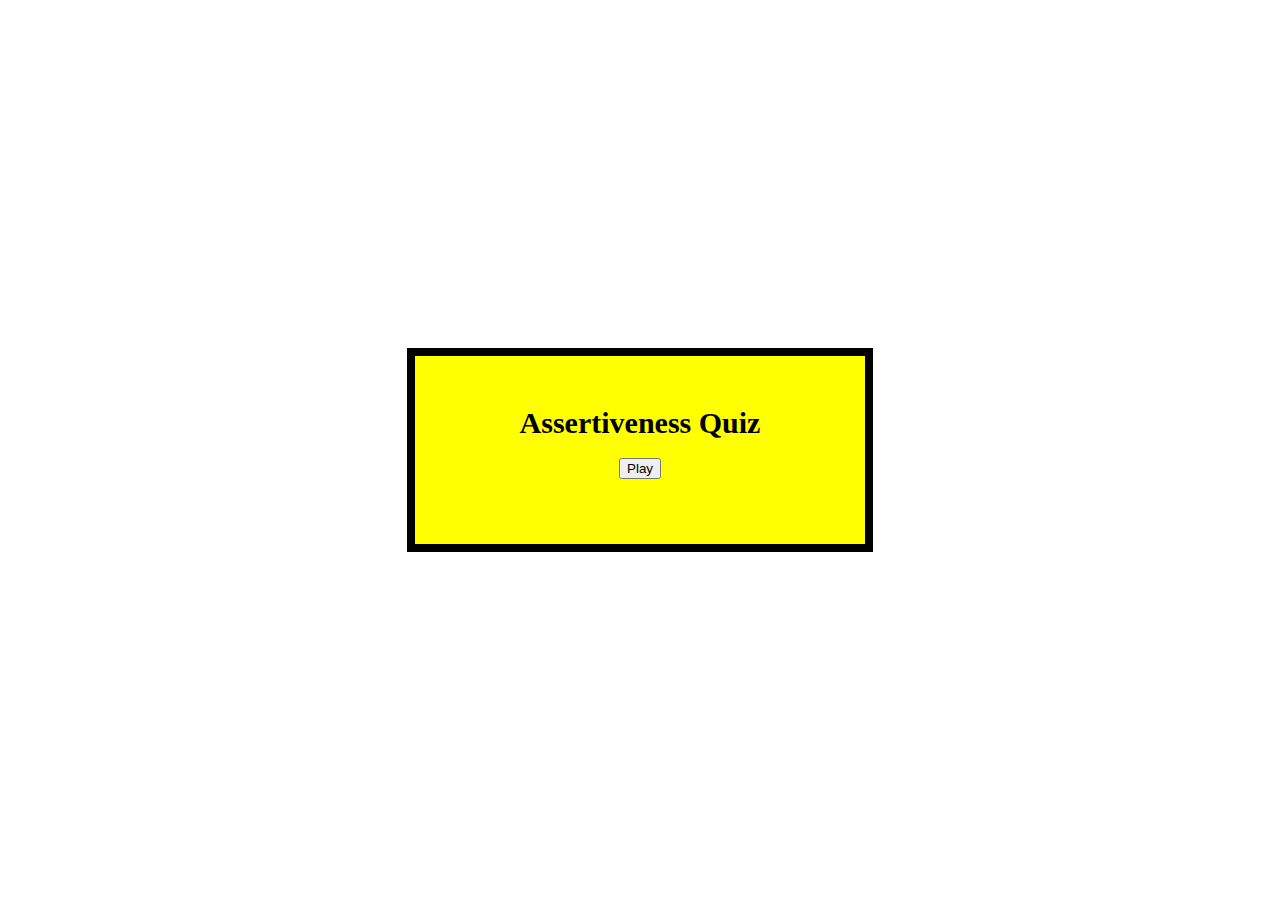
<file: index.html>
<!doctype html>
<html>
	<head>
    		<script src="phaser.min.js"></script>
    		<script type="text/javascript" src="js/phaser.min.js"></script>
    		<LINK REL=StyleSheet HREF="mystyle.css" TYPE="text/css" MEDIA=screen>

    </head>

    <body>
    <div class='table'>
	    <div class='cell'>
	            <Form method="LINK" action="qn1.html">
	            	 <label>Assertiveness Quiz</label><br><br>
					<INPUT TYPE="submit" VALUE="Play">
				</Form>
	    </div>
	</div>

    </body>
</html>
</file>
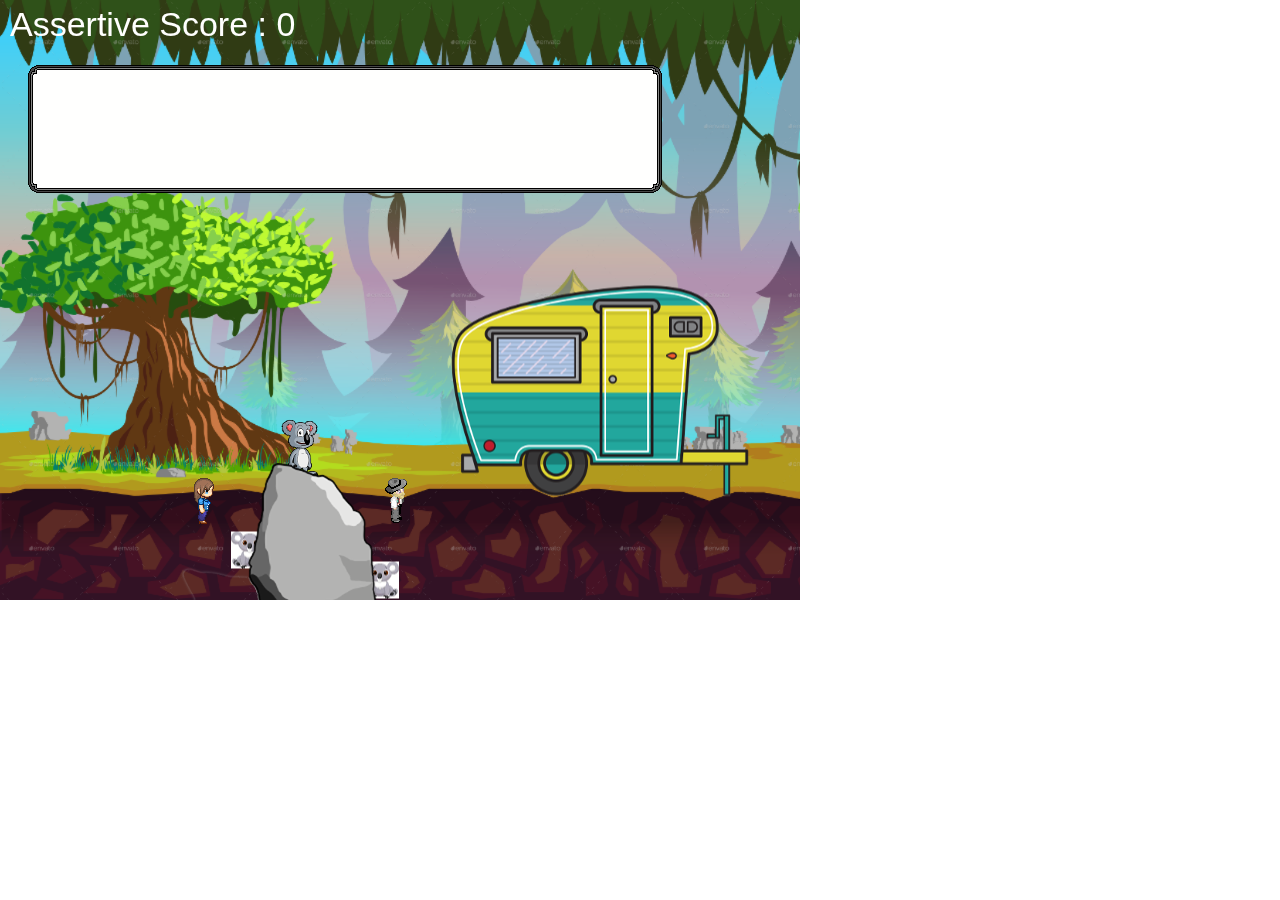
<file: aggressive.html>
<!doctype html>
<html lang="en">
<head>
	<meta charset="UTF-8" />
    <title>Phaser - Making your first game, part 9</title>
	<script type="text/javascript" src="js/phaser.min.js"></script>
    <style type="text/css">
        body {
            margin: 0;
        }
    </style>
</head>
<body>

<script type="text/javascript">

var game = new Phaser.Game(800, 600, Phaser.AUTO, 'phaser-example', { preload: preload, create: create, update: update });

function preload() {

    //game.load.image('player1', 'assets/player.png');
    game.load.spritesheet('player1', 'assets/man.png', 32, 48);
    game.load.spritesheet('player2', 'assets/lady.png', 32, 48);
    //game.load.image('player2', 'assets/invader.png');
    //game.load.spritesheet('button1', 'assets/buttons/button_sprite_sheet1.png', 193, 71);
    //game.load.spritesheet('button2', 'assets/buttons/button_sprite_sheet2.png', 193, 71);
	game.load.image('dialogWindow', 'assets/dialog.png');
	game.load.image('koala1', 'assets/koala.png');
	game.load.image('koala2', 'assets/koala.png');
	game.load.image('bigkoala', 'assets/bigkoala.png');
	game.load.image('caravan', 'assets/caravan2.png');
    //game.load.image('starfield', 'assets/land.jpg');
    game.load.image('starfield', 'assets/forest1.png');
    game.load.image('rock', 'assets/rock1.png');
    game.load.spritesheet('kaboom', 'assets/explode.png', 128, 128);


}

var player1;
var player2;
var button1;
var button2;

var cursors;
var upButton;
var downButton;
var leftButton;
var rightButton;
var koala1;
var koala2;
var bigkoala;
var caravan;
var rock;


var starfield;
var score = 0;
var scoreString = '';
var scoreText;
var explosions;
var stateText;
var numlives=3;
var timeCheck;


function create() {

    game.physics.startSystem(Phaser.Physics.ARCADE);

    //  The scrolling starfield background
    starfield = game.add.tileSprite(0, 0, 800, 600, 'starfield');

   	//button1 = game.add.button(game.world.centerX - 95, 400, 'button1', actionOnClick1, this, 2, 1, 0);
    //button2 = game.add.button(game.world.centerX - 95, 200, 'button2', actionOnClick2, this, 2, 1, 0);


    //  The hero!
    player2 = game.add.sprite(200, 500, 'player2');
    player2.frame = 4;
    player2.anchor.setTo(0.5, 0.5);
    game.physics.enable(player2, Phaser.Physics.ARCADE);

    player1 = game.add.sprite(400, 500, 'player1');
    player1.frame = 4;
	player1.anchor.setTo(0.5, 0.5);
    game.physics.enable(player1, Phaser.Physics.ARCADE);

	koala1 = game.add.sprite(250, 550, 'koala1');
	koala1.anchor.setTo(0.5, 0.5);
    game.physics.enable(koala1, Phaser.Physics.ARCADE);

	koala2 = game.add.sprite(380, 580, 'koala2');
	koala2.anchor.setTo(0.5, 0.5);
    game.physics.enable(koala2, Phaser.Physics.ARCADE);

    bigkoala = game.add.sprite(300, 450, 'bigkoala');
	bigkoala.anchor.setTo(0.5, 0.5);
    game.physics.enable(bigkoala, Phaser.Physics.ARCADE);

    caravan = game.add.sprite(600, 400, 'caravan');
	caravan.anchor.setTo(0.5, 0.5);
    game.physics.enable(caravan, Phaser.Physics.ARCADE);

	rock = game.add.sprite(280, 550, 'rock');
	rock.anchor.setTo(0.5, 0.5);

	//  An explosion pool
	explosions = game.add.group();
    explosions.createMultiple(30, 'kaboom');

    game.dialogWindow = game.add.sprite(25, 65, 'dialogWindow');


	//  Lives
	//lives = game.add.group();
    //game.add.text(game.world.width - 200, 10, 'Lives : ' + numlives, { font: '34px Arial', fill: '#fff' });

	//  The score
	scoreString = 'Assertive Score : ';
    scoreText = game.add.text(10, 10, scoreString + score, { font: '34px Arial', fill: '#fff' });

    //  And some controls to play the game with
    cursors = game.input.keyboard.createCursorKeys();

	upButton = game.input.keyboard.addKey(Phaser.Keyboard.W);
	downButton = game.input.keyboard.addKey(Phaser.Keyboard.S);
	leftButton = game.input.keyboard.addKey(Phaser.Keyboard.A);
	rightButton = game.input.keyboard.addKey(Phaser.Keyboard.D);

	key1 = game.input.keyboard.addKey(Phaser.Keyboard.ONE);
    key1.onDown.add(greeting1, this);

    key2 = game.input.keyboard.addKey(Phaser.Keyboard.TWO);
    key2.onDown.add(task1, this);

    key3 = game.input.keyboard.addKey(Phaser.Keyboard.THREE);
    key3.onDown.add(problem1, this);

    key4 = game.input.keyboard.addKey(Phaser.Keyboard.FOUR);
    key4.onDown.add(dowork1, this);


    keyeq = game.input.keyboard.addKey(Phaser.Keyboard.EQUALS);
	keyeq.onDown.add(greeting, this);

	keyund = game.input.keyboard.addKey(Phaser.Keyboard.UNDERSCORE);
	keyund.onDown.add(task, this);

	keyzero = game.input.keyboard.addKey(Phaser.Keyboard.ZERO);
	keyzero.onDown.add(problem, this);

	keynine = game.input.keyboard.addKey(Phaser.Keyboard.NINE);
    keynine.onDown.add(dowork, this);

	player1.animations.add('left', [0, 1,2,3], 30, true);
	player1.animations.add('right', [5, 6,7,8], 30, true);
	player2.animations.add('left', [0, 1, 2,3], 30, true);
	player2.animations.add('right', [5, 6, 7,8], 30, true);

	timeCheck = game.time.now;
}


function greeting() {
	var style = {align: 'left', fill: 'blue', wordWrap: true, wordWrapWidth: 350 };
	game.dialogWindow.destroy();
	game.dialogWindow = game.add.sprite(25, 65, 'dialogWindow');
	game.dialogText = game.add.text(80, 105, 'Hi there.',style);

}
function task() {
	var style = {align: 'left', fill: 'blue', wordWrap: true, wordWrapWidth: 350 };
	game.dialogWindow.destroy();
	game.dialogWindow = game.add.sprite(25, 65, 'dialogWindow');
	game.dialogText = game.add.text(80, 105, 'We have an urgent task.',style);

}
function problem() {
	var style = {align: 'left', fill: 'blue', wordWrap: true, wordWrapWidth: 500 };
	game.dialogWindow.destroy();
	game.dialogWindow = game.add.sprite(25, 65, 'dialogWindow');
	game.dialogText = game.add.text(80, 105, 'An earthquake is coming. Need to rescue 3 koala bears to caravan.',style);

}
function dowork() {
	var style = {align: 'left', fill: 'blue', wordWrap: true, wordWrapWidth: 580 };
	game.dialogWindow.destroy();
	game.dialogWindow = game.add.sprite(25, 65, 'dialogWindow');
	game.dialogText = game.add.text(80, 105, 'You go to the rock first for 2 small koalas. And then together for big koala after that.',style);

}


function greeting1 () {
	game.dialogWindow.destroy();
	game.dialogWindow = game.add.sprite(25, 65, 'dialogWindow');
	game.dialogText = game.add.text(80, 105, 'Hello');
}
function task1() {
	game.dialogWindow.destroy();
	game.dialogWindow = game.add.sprite(25, 65, 'dialogWindow');
	game.dialogText = game.add.text(80, 105, 'OK, what is happening?');

}
function problem1() {
	game.dialogWindow.destroy();
	game.dialogWindow = game.add.sprite(25, 65, 'dialogWindow');
	game.dialogText = game.add.text(80, 105, 'OK, I can offer my help.');

}
function dowork1() {
	game.dialogWindow.destroy();
	game.dialogWindow = game.add.sprite(25, 65, 'dialogWindow');
	game.dialogText = game.add.text(80, 105, 'OK sure.');

}


function update() {

    //  Scroll the background
    //starfield.tilePosition.y += 2;

    if (player1.alive)
    {
        //  Reset the player, then check for movement keys
        player1.body.velocity.setTo(0, 0);

        if (cursors.left.isDown)
        {
            //player1.frame = 2;
            player1.body.velocity.x = -100;
            player1.animations.play('left');
        }
        else if (cursors.right.isDown)
        {
            //player1.frame = 6;
            player1.body.velocity.x = 100;
            player1.animations.play('right');
        }
		else if (cursors.up.isDown)
		{
			player1.body.velocity.y = -100;
			player1.animations.stop();
			player1.frame = 4;
		}
		else if (cursors.down.isDown)
		{
			player1.body.velocity.y = 100;
			player1.animations.stop();
			player1.frame = 4;
		}
		else {
			player1.animations.stop();
		}
    }
    if (player2.alive)
	    {
	        //  Reset the player, then check for movement keys
	        player2.body.velocity.setTo(0, 0);

	         if (leftButton.isDown)
	         {
			     player2.body.velocity.x = -100;
			     player2.animations.play('left');
			 } else if (rightButton.isDown)
			 {
			     player2.body.velocity.x = 100;
			     player2.animations.play('right');
			 }
			 else if (upButton.isDown)
			 {
			 	player2.body.velocity.y = -100;
			 	player2.animations.stop();
				player2.frame = 4;
			 }
			 else if (downButton.isDown)
			 {
			 	player2.body.velocity.y = 100;
			 	player2.animations.stop();
				player2.frame = 4;
			 }
			 else {
			 		player2.animations.stop();
			}
        }

        if ((game.time.now - timeCheck) == 1000){

			do_explode();
        }
    game.physics.arcade.overlap(koala1, player1, pushthing1, null, this);
	game.physics.arcade.overlap(koala1, player2, pushthing2, null, this);
	game.physics.arcade.overlap(koala2, player1, pushthing11, null, this);
	game.physics.arcade.overlap(koala2, player2, pushthing22, null, this);
	game.physics.arcade.overlap(bigkoala, player1, pushthing3, null, this);
	game.physics.arcade.overlap(koala1, caravan, updatecnt1, null, this);
	game.physics.arcade.overlap(koala2, caravan, updatecnt2, null, this);
	game.physics.arcade.overlap(bigkoala, caravan, updatecnt3, null, this);
}

function pushthing1 (koala1, player1) {

	koala1.body.x++;
	koala1.body.y--;


}

function do_explode () {

	var explosion = explosions.getFirstExists(false);
    explosion.play('kaboom', 30, false, true);
}

function pushthing2 (koala1, player2) {

	koala1.body.x++;
	koala1.body.y--;

}

function pushthing11 (koala2, player1) {

	koala2.body.x++;
	koala2.body.y--;

}

function pushthing22 (koala2, player2) {

	koala2.body.x++;
	koala2.body.y--;

}
function pushthing3  (bigkoala, player1) {

	if (game.physics.arcade.overlap(bigkoala, player2, pushthing4, null, this))
	{
	}

}
function pushthing4  (bigkoala, player2) {

	 bigkoala.body.x++;
	 bigkoala.body.y--;

}
function updatecnt1 (koala1, caravan) {

    koala1.kill();
	//  Increase the score
    score += 20;
    scoreText.text = scoreString + score;
}
function updatecnt2 (koala2, caravan) {

    koala2.kill();
    //  Increase the score
    score += 20;
    scoreText.text = scoreString + score;
}
function updatecnt3 (bigkoala, caravan) {

    bigkoala.kill();
    //  Increase the score
    score += 80;
    scoreText.text = scoreString + score;
}



</script>

</body>
</html>
</file>
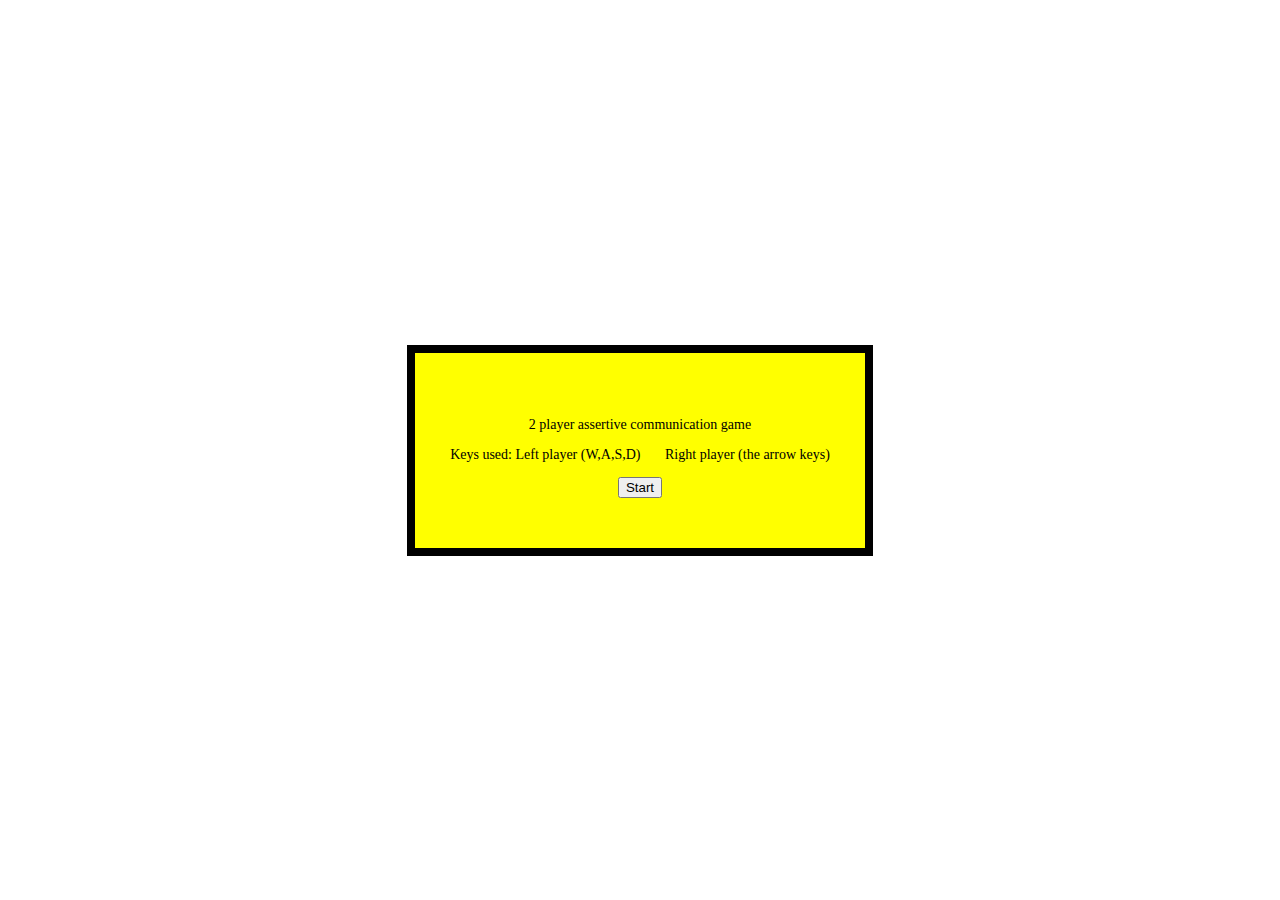
<file: instrn.html>
<!doctype html>
<html>
	<head>
    		<script src="phaser.min.js"></script>
    		<script type="text/javascript" src="js/phaser.min.js"></script>
    		<LINK REL=StyleSheet HREF="mystyle.css" TYPE="text/css" MEDIA=screen>

    </head>

    <body>
    <div class='table'>
		    <div class='cell'>
		            <Form >

						<p>2 player assertive communication game</p>
						<p>Keys used: Left player (W,A,S,D) &nbsp &nbsp &nbsp  Right player (the arrow keys)</p>

						<button formaction="http://localhost/newstate/assertive.html">Start</button>
					</Form>
		    </div>
	</div>

    </body>
</html>
</file>
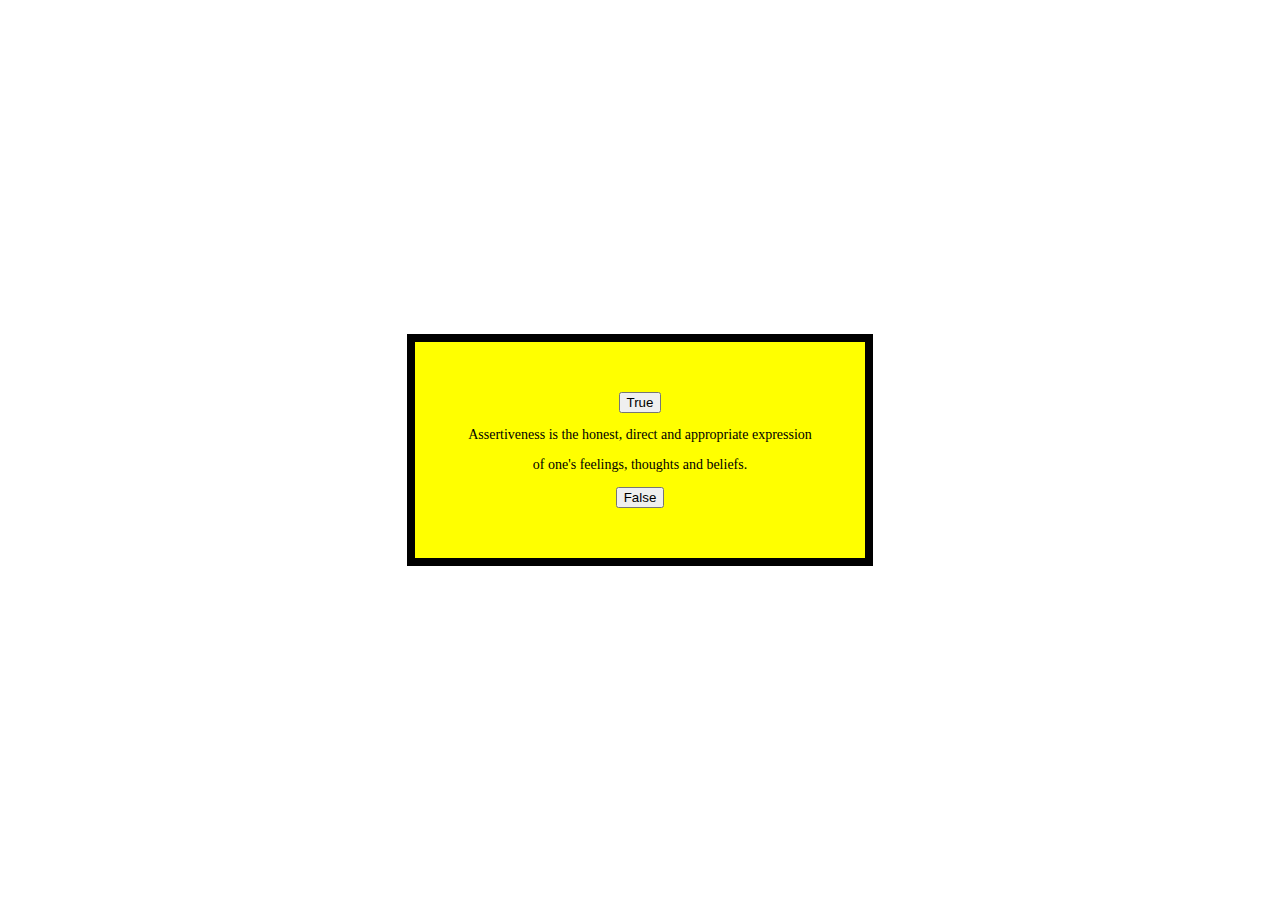
<file: qn1.html>
<!doctype html>
<html>
	<head>
    		<script src="phaser.min.js"></script>
    		<script type="text/javascript" src="js/phaser.min.js"></script>
    		<LINK REL=StyleSheet HREF="mystyle.css" TYPE="text/css" MEDIA=screen>

    </head>

    <body>
    <div class='table'>
	    <div class='cell'>
	            <Form >

					<button formaction="http://localhost/newstate/qn2.html">True</button>

					<p>Assertiveness is the honest, direct and appropriate expression</p>
					<p>of one's feelings, thoughts and beliefs.</p>

					<button formaction="http://localhost/newstate/quizover.html">False</button>
				</Form>
	    </div>
	</div>

    </body>
</html>
</file>
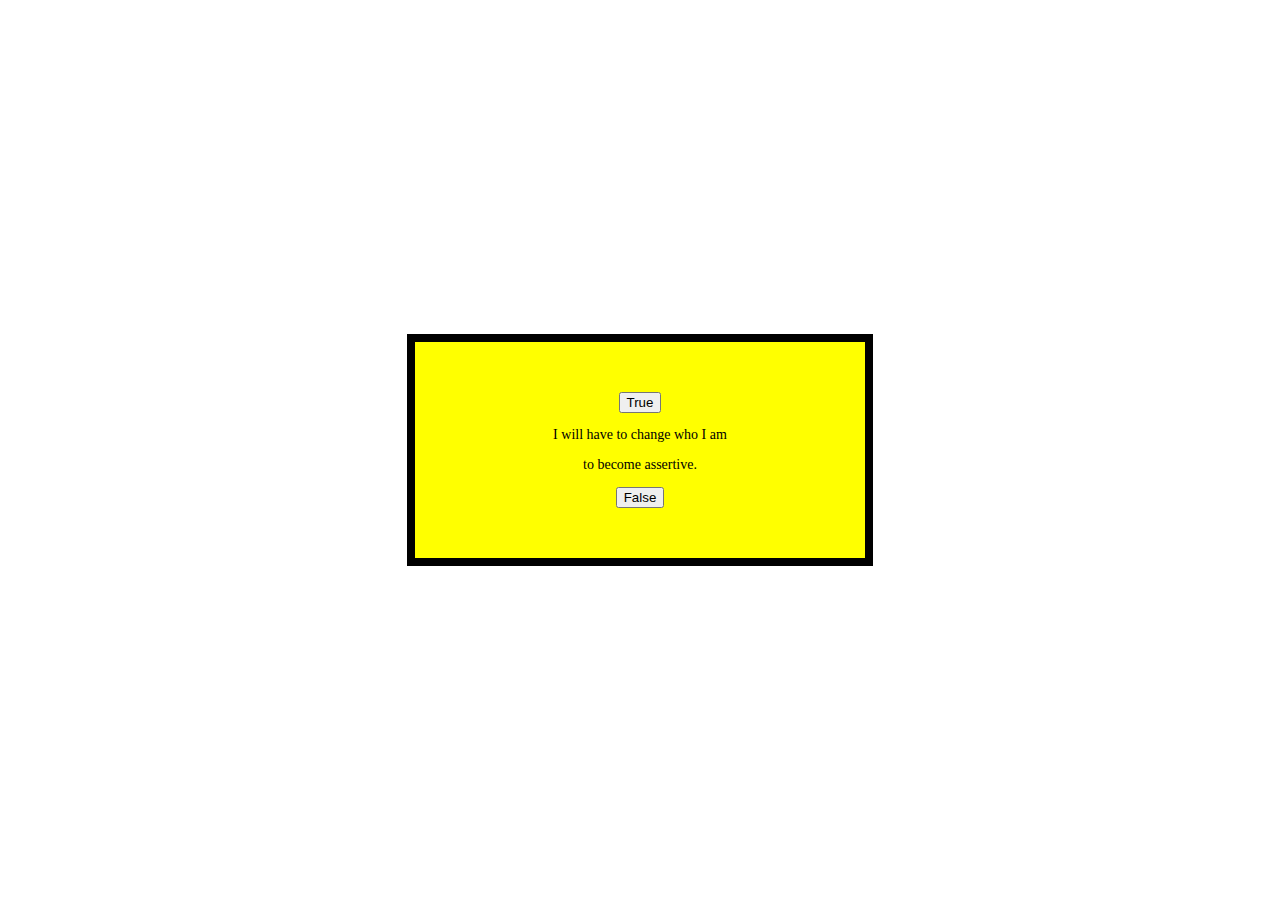
<file: qn2.html>
<!doctype html>
<html>
	<head>
    		<script src="phaser.min.js"></script>
    		<script type="text/javascript" src="js/phaser.min.js"></script>
    		<LINK REL=StyleSheet HREF="mystyle.css" TYPE="text/css" MEDIA=screen>

    </head>

    <body>
    <div class='table'>
	    <div class='cell'>
	            <Form >

					<button formaction="http://localhost/newstate/quizover.html">True</button>

					<p>I will have to change who I am</p>
					<p>to become assertive.</p>

					<button formaction="http://localhost/newstate/qn3.html">False</button>
				</Form>
	    </div>
	</div>

    </body>
</html>
</file>
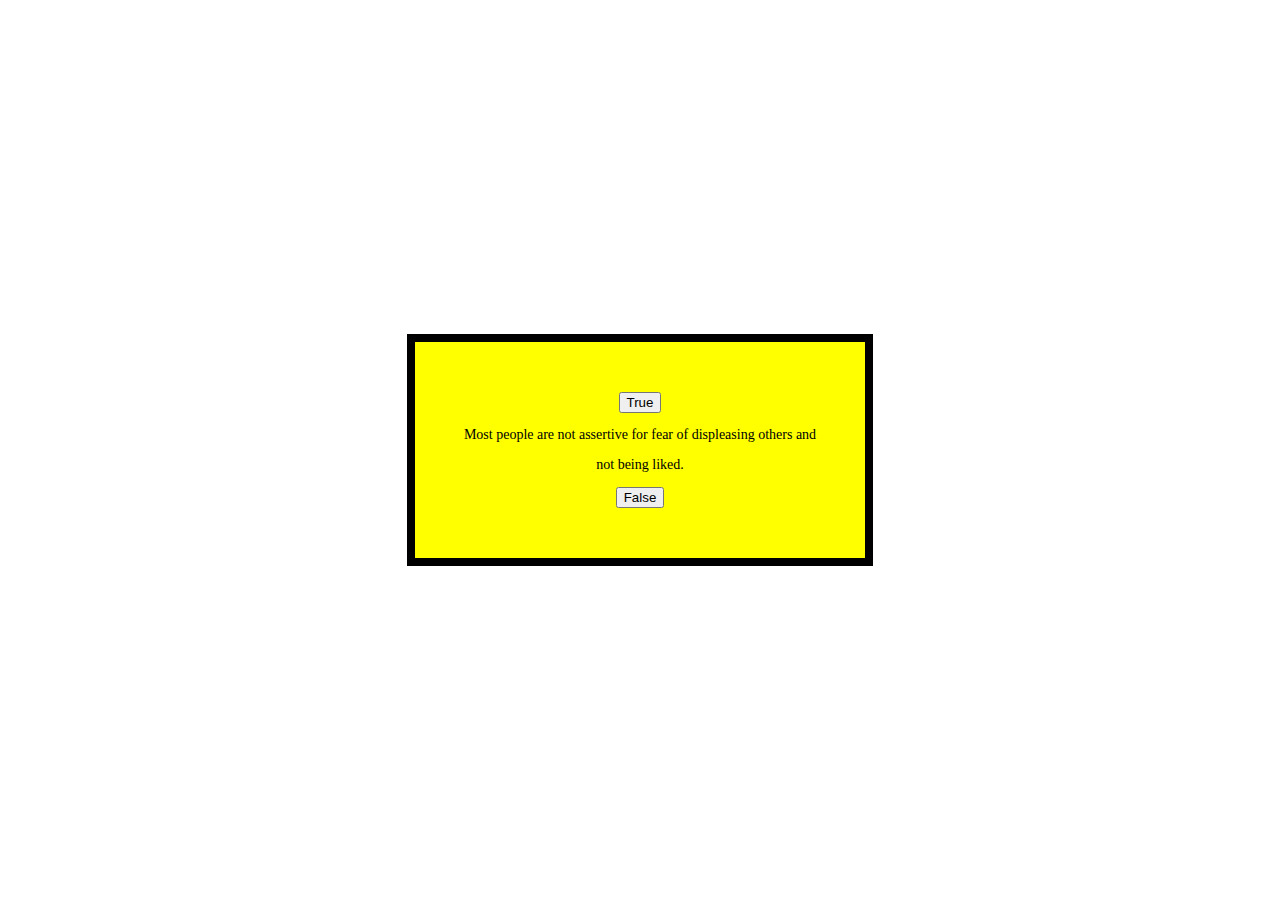
<file: qn3.html>
<!doctype html>
<html>
	<head>
    		<script src="phaser.min.js"></script>
    		<script type="text/javascript" src="js/phaser.min.js"></script>
    		<LINK REL=StyleSheet HREF="mystyle.css" TYPE="text/css" MEDIA=screen>

    </head>

    <body>
    <div class='table'>
	    <div class='cell'>
	            <Form >

					<button formaction="http://localhost/newstate/qn4.html">True</button>

					<p>Most people are not assertive for fear of displeasing others and</p>
					<p>not being liked.</p>

					<button formaction="http://localhost/newstate/quizover.html">False</button>
				</Form>
	    </div>
	</div>

    </body>
</html>
</file>
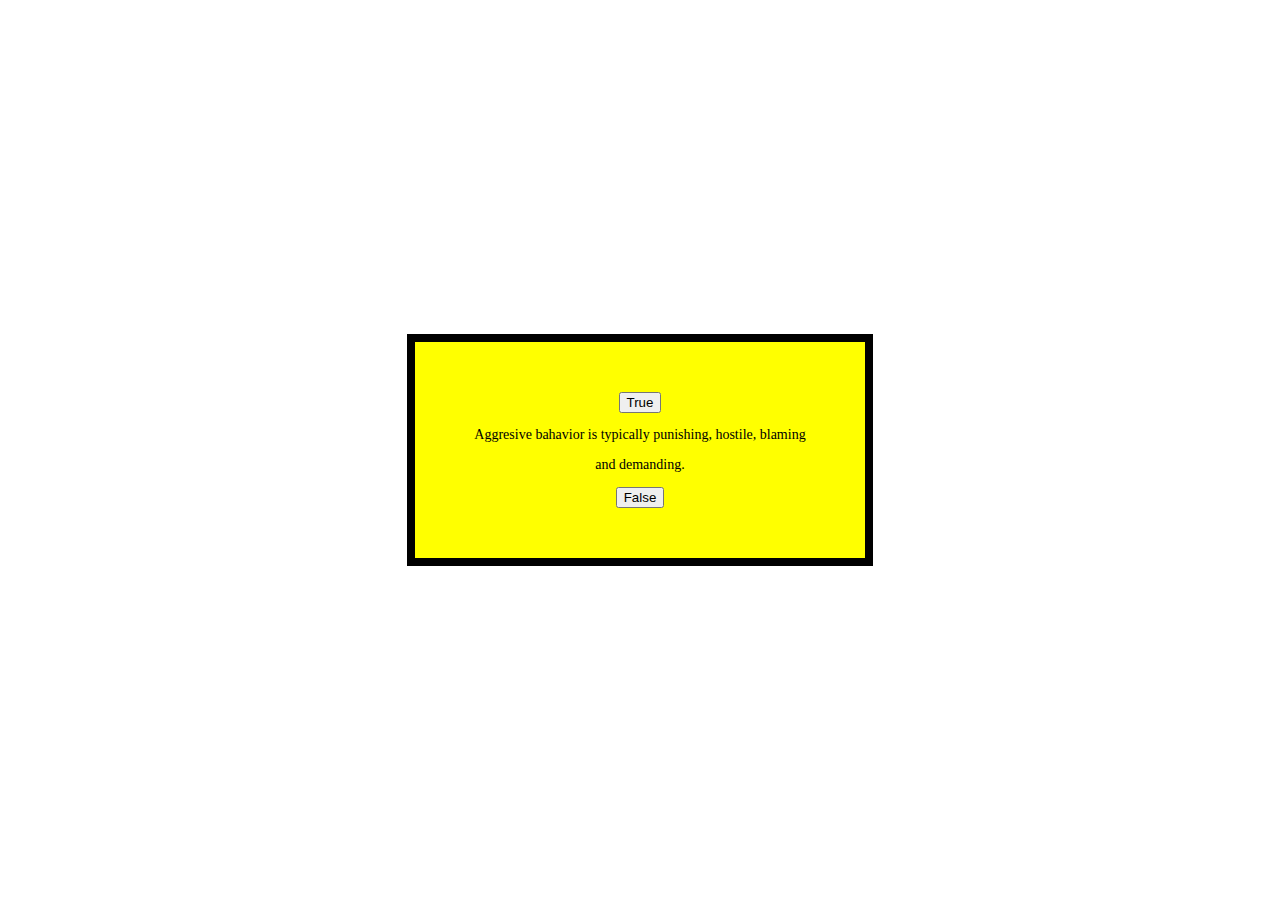
<file: qn4.html>
<!doctype html>
<html>
	<head>
    		<script src="phaser.min.js"></script>
    		<script type="text/javascript" src="js/phaser.min.js"></script>
    		<LINK REL=StyleSheet HREF="mystyle.css" TYPE="text/css" MEDIA=screen>

    </head>

    <body>
    <div class='table'>
	    <div class='cell'>
	            <Form >

					<button formaction="http://localhost/newstate/qn5.html">True</button>

					<p>Aggresive bahavior is typically punishing, hostile, blaming</p>
					<p>and demanding.</p>

					<button formaction="http://localhost/newstate/quizover.html">False</button>
				</Form>
	    </div>
	</div>

    </body>
</html>
</file>
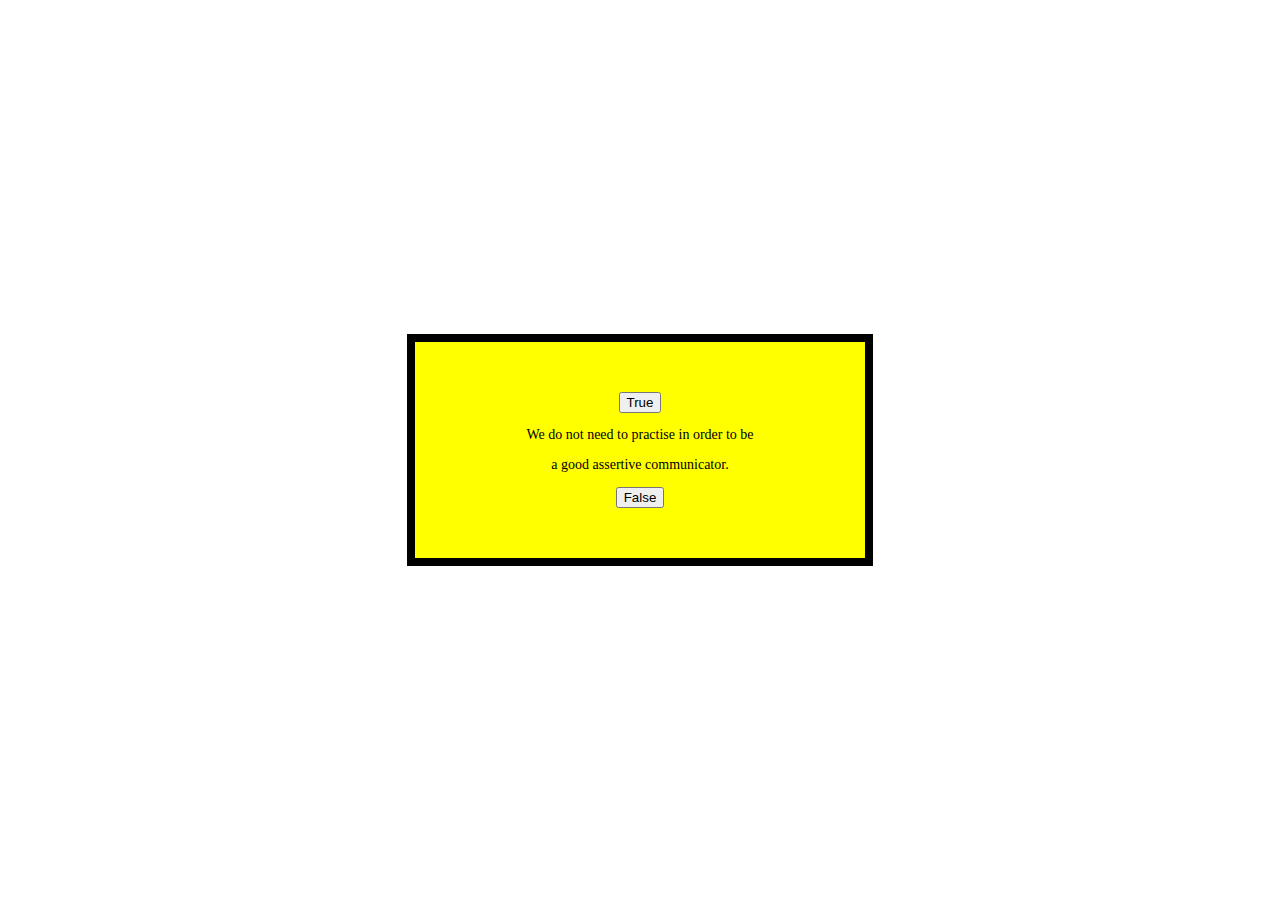
<file: qn5.html>
<!doctype html>
<html>
	<head>
    		<script src="phaser.min.js"></script>
    		<script type="text/javascript" src="js/phaser.min.js"></script>
    		<LINK REL=StyleSheet HREF="mystyle.css" TYPE="text/css" MEDIA=screen>

    </head>

    <body>
    <div class='table'>
	    <div class='cell'>
	            <Form >

					<button formaction="http://localhost/newstate/quizover.html">True</button>

					<p>We do not need to practise in order to be</p>
					<p>a good assertive communicator.</p>

					<button formaction="http://localhost/newstate/instrn.html">False</button>
				</Form>
	    </div>
	</div>

    </body>
</html>
</file>
<file: mystyle.css>
html, body {
    height:100%;
    width:100%;
    margin:0;
    padding:0;
}
label {
    font-size: 1.875em; 
    font-weight:bold;
    width: 450px;
    padding:50px 0;
}
.table {
    display:table;
    text-align:center;
    width:100%;
    height:100%;
    table-layout:fixed;
}
.cell {
    display:table-cell;
    vertical-align:middle;
}
form {
    display:inline-block;
    background: yellow;
    border:8px solid black;
    width: 450px;
    padding:50px 0;
    
}

p {
font-size: 0.875em; 
}

input {
    margin-bottom:15px;
}
</file>
